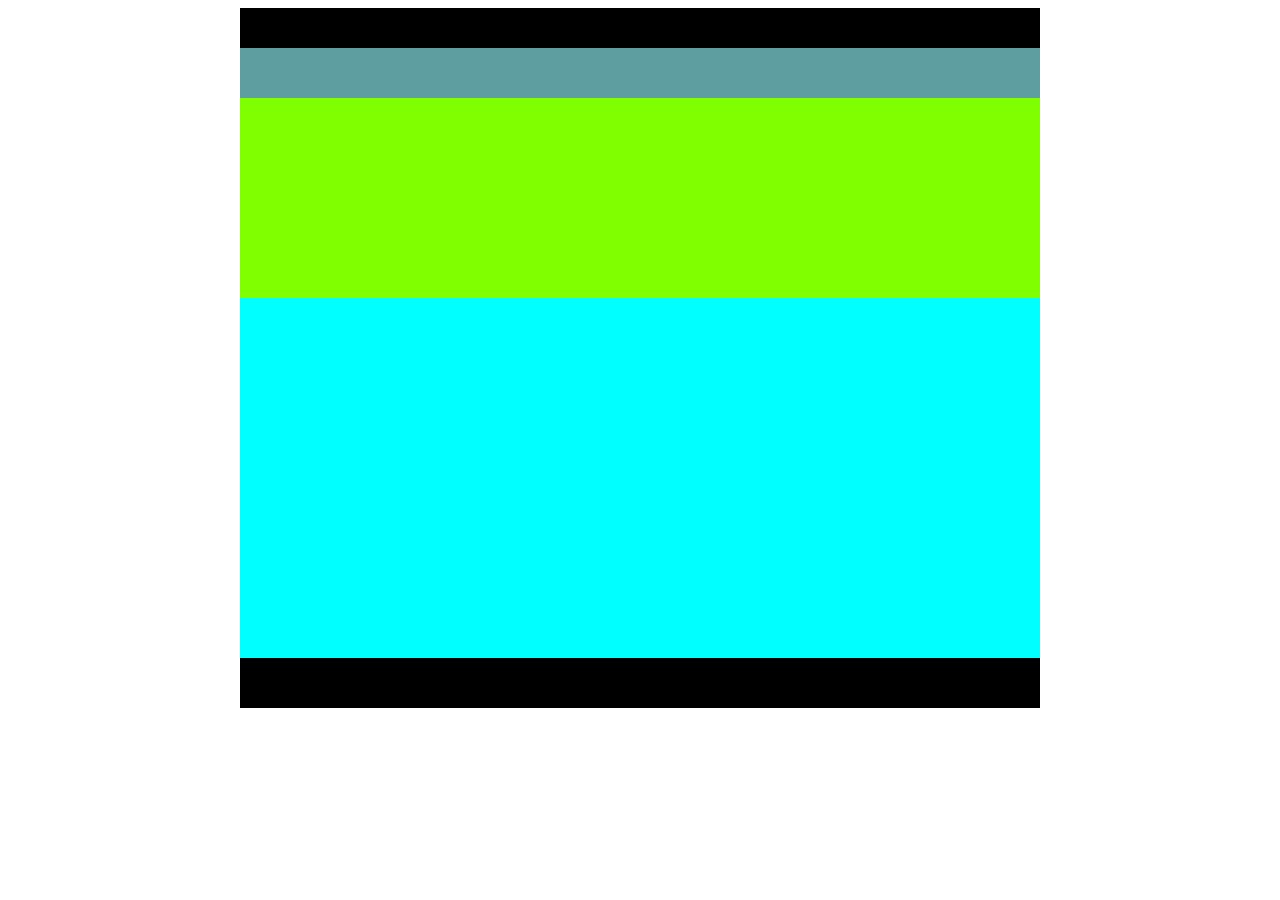
<file: index.html>
<!DOCTYPE html>
<!--[if lt IE 7]>      <html class="no-js lt-ie9 lt-ie8 lt-ie7"> <![endif]-->
<!--[if IE 7]>         <html class="no-js lt-ie9 lt-ie8"> <![endif]-->
<!--[if IE 8]>         <html class="no-js lt-ie9"> <![endif]-->
<!--[if gt IE 8]><!--> <html class="no-js"> <!--<![endif]-->
    <head>
        <meta charset="utf-8">
        <meta http-equiv="X-UA-Compatible" content="IE=edge">
        <title></title>
        <meta name="description" content="">
        <meta name="viewport" content="width=device-width, initial-scale=1">
        <link rel="stylesheet" href="">
    </head>
    <body>
        <!--[if lt IE 7]>
            <p class="browsehappy">You are using an <strong>outdated</strong> browser. Please <a href="#">upgrade your browser</a> to improve your experience.</p>
        <![endif]-->
        <!--main div start here-->
        <div style="width: 800px; height:auto; background-color: brown; margin: 0 auto;">
<!--header div start here-->
<div style="width: 800px; height: 40px; background-color: black;">

</div>
<!--header div end here-->
<!--menubar div start here-->
<div style="width:800px; height: 50px; background-color: cadetblue;">

</div>
<!--menubar div end here-->
<!--banner div start here-->
<div style="width: 800px; height: 200px; background-color: chartreuse;">

</div>
<!--banner div end here -->
<!--body div start here-->
<div style="width: 800px; height: 360px; background-color: cyan;">

</div>
<!--body div end here-->

<!--footer div start here-->
<div style="width: 800px; height: 50px; background-color:black;">

</div>
<!--footer div end here-->
        </div>
        <!--main div end here-->
        <script src="" async defer></script>
    </body>
</html>
</file>
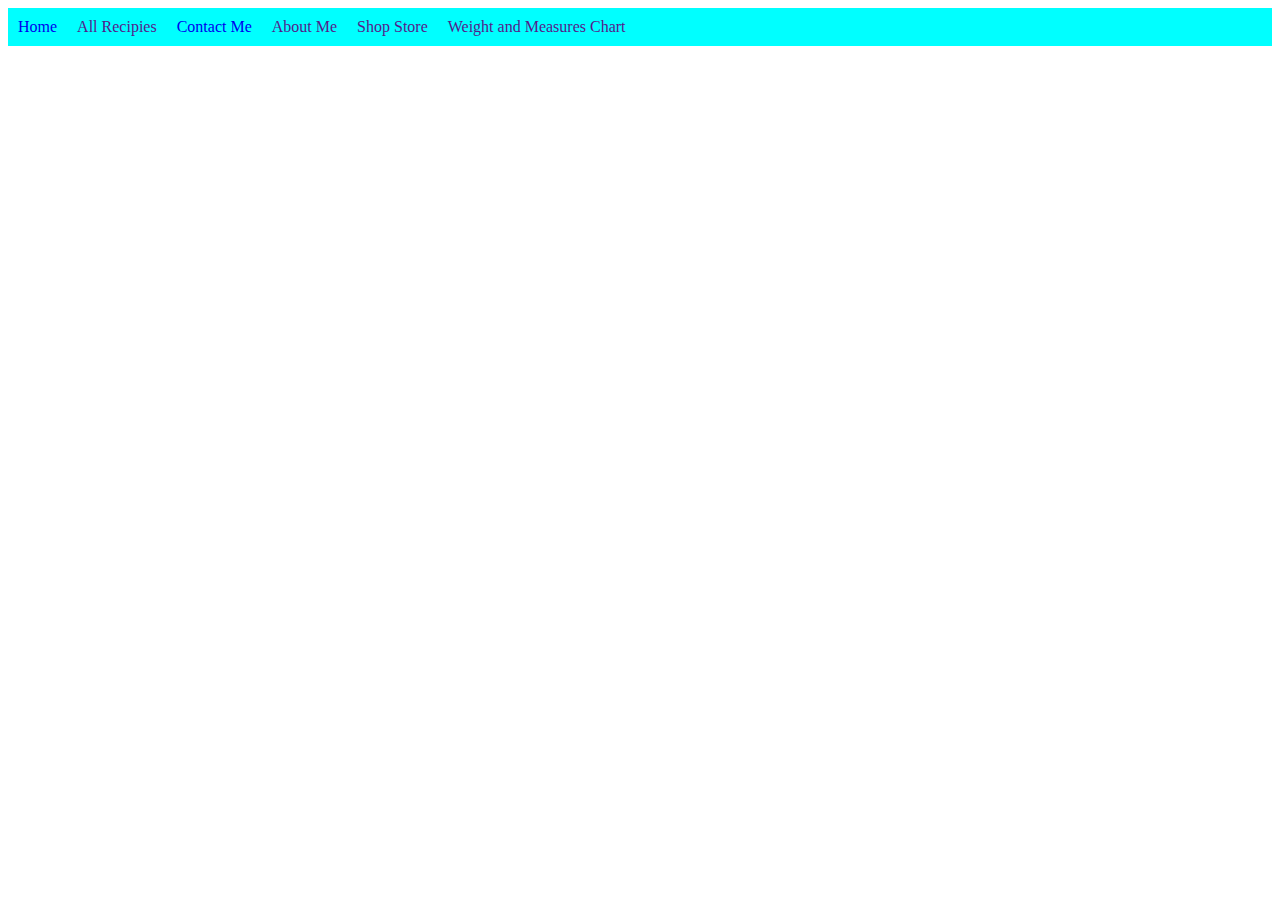
<file: contact.html>
<!DOCTYPE html>
<!--[if lt IE 7]>      <html class="no-js lt-ie9 lt-ie8 lt-ie7"> <![endif]-->
<!--[if IE 7]>         <html class="no-js lt-ie9 lt-ie8"> <![endif]-->
<!--[if IE 8]>         <html class="no-js lt-ie9"> <![endif]-->
<!--[if gt IE 8]><!--> <html class="no-js"> <!--<![endif]-->
    <head>
        <meta charset="utf-8">
        <meta http-equiv="X-UA-Compatible" content="IE=edge">
        <title>contact</title>
        <meta name="description" content="">
        <meta name="viewport" content="width=device-width, initial-scale=1">
        <link rel="stylesheet" href="css/style.css">
    </head>
    <body>
        <!--[if lt IE 7]>
            <p class="browsehappy">You are using an <strong>outdated</strong> browser. Please <a href="#">upgrade your browser</a> to improve your experience.</p>
        <![endif]-->
        <ul>
            <li> <a href="horizontalnavbar.html">Home </a></li>
            <li> <a href="">All Recipies </a></li>
            <li> <a href="contact.html">Contact Me </a></li>
            <li> <a href="">About Me</a></li>
            <li> <a href="">Shop Store </a></li>
            <li> <a href="">Weight and Measures Chart</a></li>
        </ul>
            
        
        <script src="" async defer></script>
    </body>
</html>
</file>
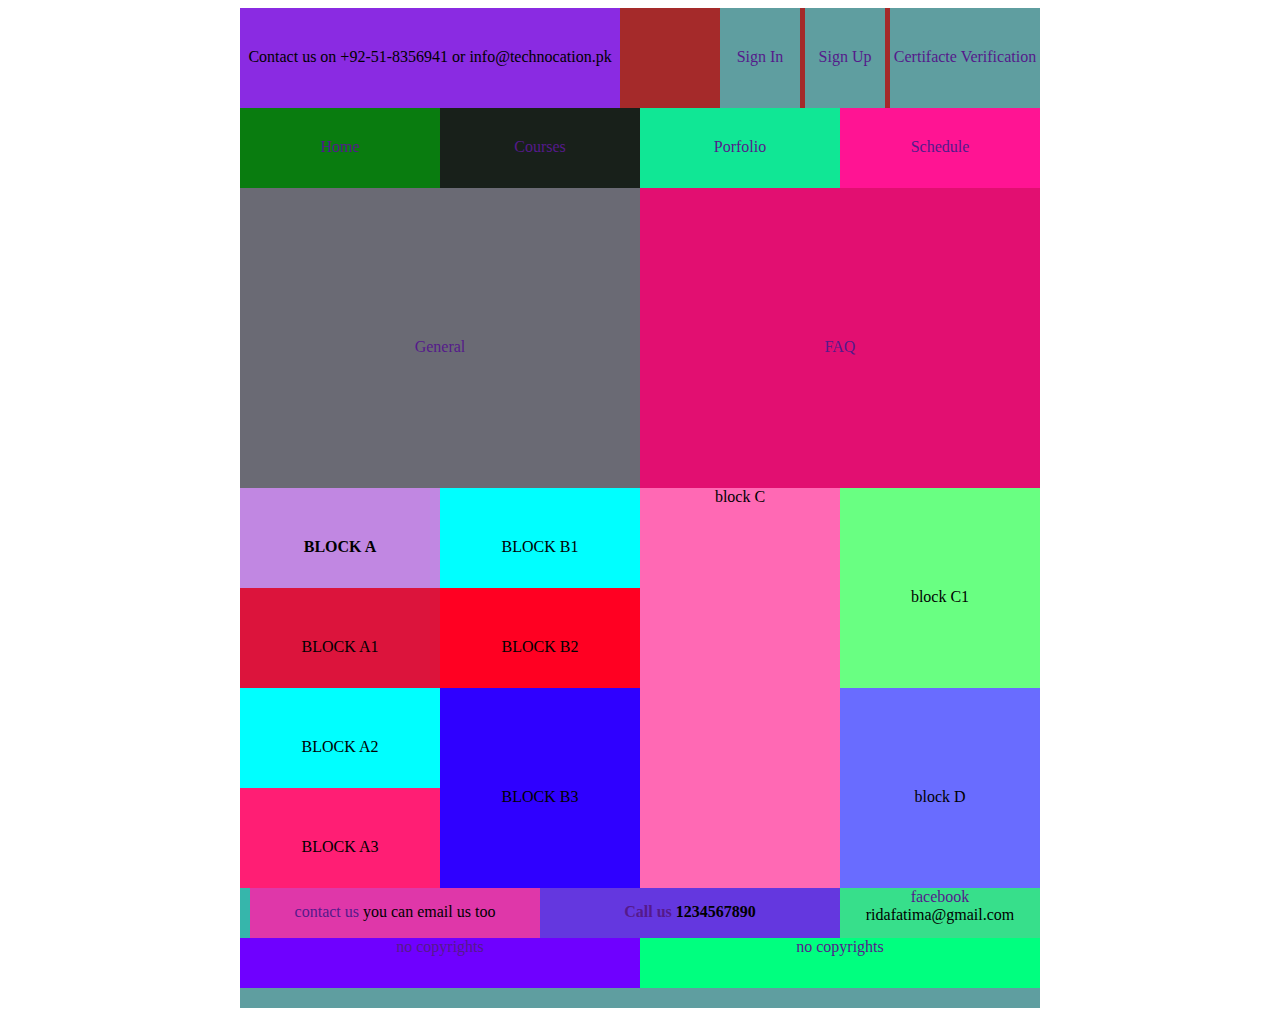
<file: div.html>
<!DOCTYPE html>
<!--[if lt IE 7]>      <html class="no-js lt-ie9 lt-ie8 lt-ie7"> <![endif]-->
<!--[if IE 7]>         <html class="no-js lt-ie9 lt-ie8"> <![endif]-->
<!--[if IE 8]>         <html class="no-js lt-ie9"> <![endif]-->
<!--[if gt IE 8]><!--> <html class="no-js"> <!--<![endif]-->
    <head>
        <meta charset="utf-8">
        <meta http-equiv="X-UA-Compatible" content="IE=edge">
        <title>div</title>
        <meta name="description" content="">
        <meta name="viewport" content="width=device-width, initial-scale=1">
        <link rel="stylesheet" href="">
    </head>
    <body>
        <!--
            div practice
        -->
        <div style="width:800px; height:1000px; background-color: cadetblue; margin: 0 auto;">
        
        <div style="width: 800px; height:100px; background-color: brown ;">
            <div style="width: 380px; height: 60px; background-color: blueviolet; float: left; text-align: center;padding-top: 40px;">
                Contact us on +92-51-8356941 or info@technocation.pk
            </div>
            <div style="width: 80px; height: 60px; text-align: center; padding-top: 40px; background-color:cadetblue; float: left; margin-left: 100px;">
             <a href="" style="text-decoration: none;">Sign In</a>
            </div>
            <div style="width: 80px; height: 60px; text-align: center; padding-top: 40px; background-color:cadetblue; float: left; margin-left: 5px;">
                <a href="" style="text-decoration: none;">Sign Up</a>
               </div>
               <div style="width: 150px; height: 60px; text-align: center; padding-top: 40px; background-color:cadetblue; float: left; margin-left: 5px;">
                <a href="" style="text-decoration: none;">Certifacte Verification</a>
               </div>
           
            
         </div>

         <!--oooooooooooooooooooooooooooooooooo-->
        <div style="width: 800px; height:80px; background-color: rgb(78, 115, 156);">
           
            <div style="width: 200px; height: 50px; background-color: rgb(9, 124, 15); float: left; margin:0; text-align: center; padding-top: 30px;">
                <a href="" style="text-decoration: none;">Home</a>            
            </div>
            <div style="width: 200px; height: 50px; background-color: rgb(24, 32, 26); float: left;text-align: center; margin-left: 0px; padding-top: 30px;"> 
               <a href="" style="text-decoration: none;">Courses </a>
                        </div>
             <div style="width: 200px; height: 50px; background-color: rgb(16, 231, 149); float: left; margin-left: 0px; text-align: center; padding-top: 30px;">
            <a href="" style="text-decoration: none;">Porfolio</a>
            </div>           
             <div style="width: 200px; height: 50px; background-color:deeppink; float:left; margin:0; text-align: center; padding-top: 30px;">  
             <a href="" style="text-decoration: none;">Schedule</a> </div>

        </div>
            
        <!-- //////////////\\\\\\\\\\\\\\\\\\\\\\\//////////////////////////////////////////////////-->
        <div style="width: 800px; height: 300px; margin: 0; ">
        <div style="width: 400px; height: 150px; background-color:rgb(106, 106, 116); padding-top: 150px; text-align: center; float: left;">
            <a href="" style="text-decoration: none;">General</a>  
          </div> 
         <div style="width: 400px; height: 150px; background-color: rgb(226, 15, 113); text-align: center; margin: 0; float: left; padding-top: 150px;">
         <a href="" style="text-decoration: none;">FAQ</a>
        </div>
        </div>
    
         <!-- body--> <div>
         <div style="width: 200px; height: 400px; float: left; text-align: center;"> 
         <div style="width: 200px; height: 50px; background-color: rgb(193, 135, 226); padding-top: 50px; 
         float: left; text-align: center; font-weight: bold;"> BLOCK A</div>
          <div style="width: 200px; height: 50px; background-color: crimson; float: left; padding-top: 50px
          ;">
          BLOCK A1   </div>
          <div style="width: 200px; height: 50px; background-color: cyan; float: left; padding-top: 50px;">
          BLOCK A2
        </div>
         <div style="width: 200px; height: 50px; background-color: rgb(255, 30, 116); float: left; padding-top: 50px;">
          BLOCK A3
        </div>
        </div>
         <!--after body -->        
         <div style="width: 200px; height: 400px; background-color: darkorange; float: left; text-align: center;">
        <div style="width: 200px; height: 50px; padding-top: 50px; background-color: cyan; float: left; text-align: center;">
        BLOCK B1
        </div> 
        <div style="width: 200px; height: 50px; padding-top: 50px; background-color: rgb(255, 0, 34); float:left; text-align: center;">
            BLOCK B2
            </div> 
            <div style="width: 200px; height: 100px; padding-top: 100px; background-color: rgb(47, 0, 255); float:left; text-align: center;">
                BLOCK B3
                </div>      
    </div>      
        <!--bbbbbbbbbbbbbb-->
         <div style="width: 200px; height: 400px; background-color: hotpink; float: left; text-align: center;">
        block C</div>
        
        <div style="width: 200px; height: 100px ; padding-top:100px ; background-color: rgb(105, 255, 130); float: left; text-align: center;">
            block C1</div>
        <div style="width: 200px; height: 100px;padding-top: 100px; background-color: rgb(105, 108, 255); float: left; text-align: center;">
            block D</div>
         </div>
         <!-- footer-->
         <div style="width: 800px; height: 50px; background-color: rgb(54, 182, 171); text-align: center; float:left;">
         <div style="width: 290px; height: 35px; background-color: rgb(223, 55, 169); text-align: center; float:left; text-decoration-color: cornsilk; padding-top: 15px; margin-left: 10px;">
            <a href="" style="text-decoration: none;">contact us</a>
             you can email us too
            </div>
            <div style="width: 300px; height: 35px; background-color: rgb(100, 55, 223); text-align: center; float:left; text-decoration-color: cornsilk; padding-top: 15px; font-weight: bold;">
                <a href="" style="text-decoration: none;">Call us</a>
                 1234567890
                </div>
                <div style="width: 200px; height: 50px; background-color: rgb(55, 223, 139); text-align: center; float:left; text-decoration-color: cornsilk;">
                    <a href="" style="text-decoration: none;">facebook</a>
                    <td> ridafatima@gmail.com</td>
                    </div>
          
            </div>
            <div style="width: 800px; height: 50px; background-color: rgb(212, 223, 55); text-decoration:cyan ; text-align:center; float:left; text-decoration-color: cornsilk;">
                
                <div style="width: 400px; height: 50px; background-color: rgb(111, 0, 255); float: left;"> 
                <a href="" style="text-decoration: none;">no copyrights </a> 
                </div>
              <div style="width: 400px; height: 50px; background-color: springgreen; float: left;">  
              <a href="" style="text-decoration: none;">no copyrights </a>    
              </div>
            </div>
        <script src="" async defer></script>
    </body>
</html>
</file>
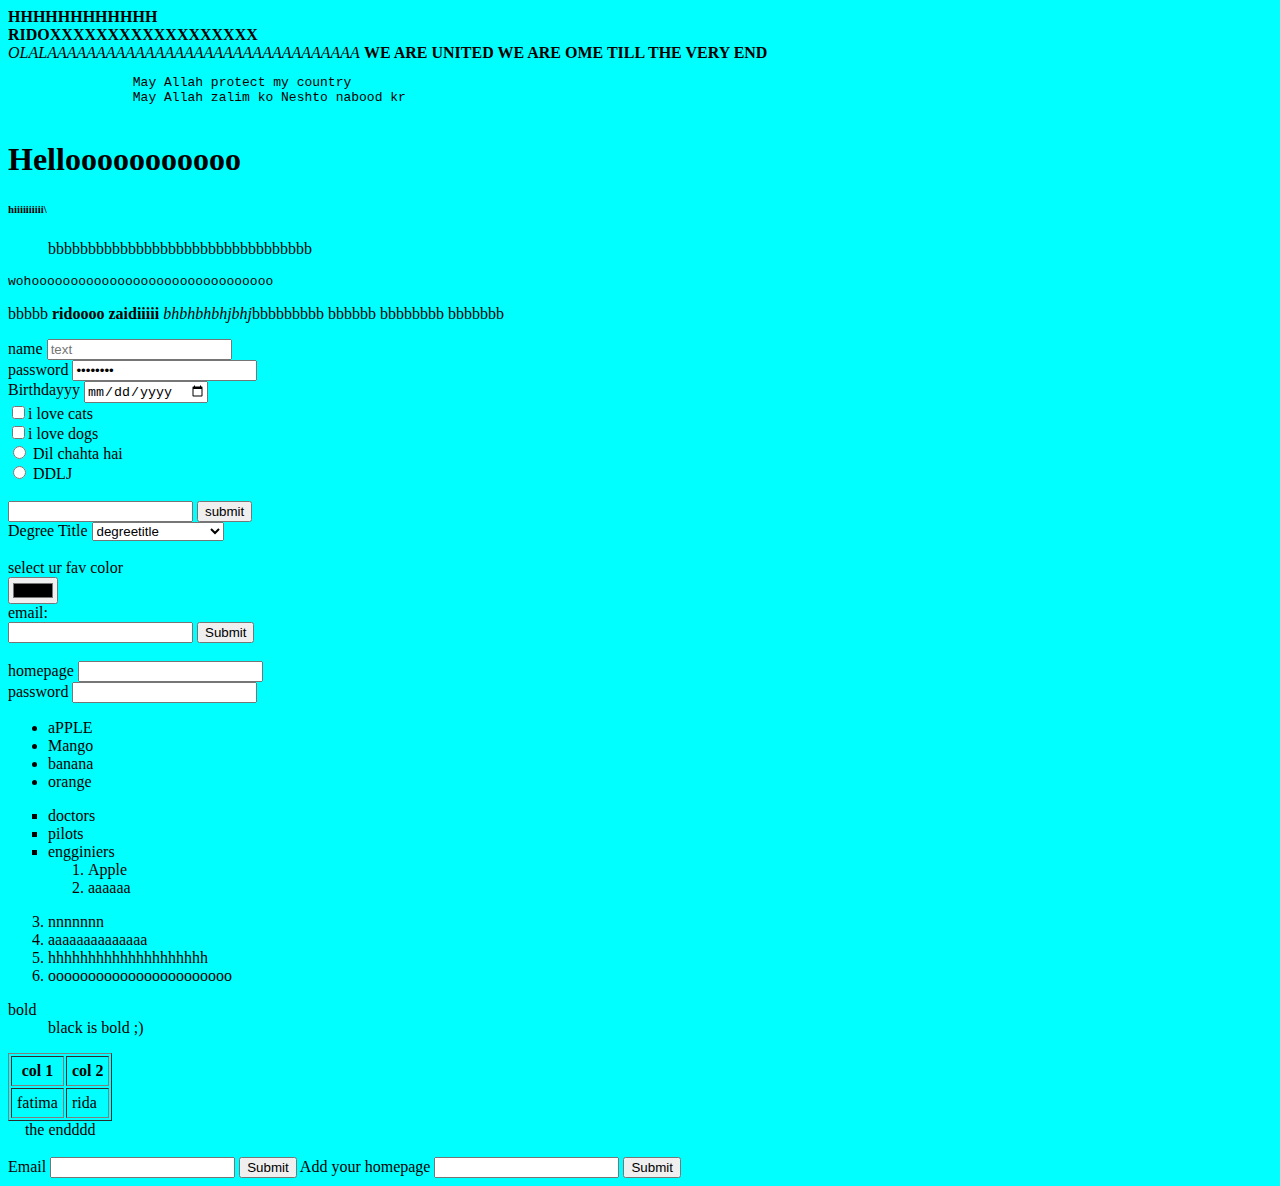
<file: form..html>
<!DOCTYPE html>
<!--[if lt IE 7]>      <html class="no-js lt-ie9 lt-ie8 lt-ie7"> <![endif]-->
<!--[if IE 7]>         <html class="no-js lt-ie9 lt-ie8"> <![endif]-->
<!--[if IE 8]>         <html class="no-js lt-ie9"> <![endif]-->
<!--[if gt IE 8]><!--> <html class="no-js"> <!--<![endif]-->
    <head>
        <meta charset="utf-8">
        <meta http-equiv="X-UA-Compatible" content="IE=edge">
        <title>FORM</title>
        <meta name="description" content="">
        <meta name="viewport" content="width=device-width, initial-scale=1">
        <link rel="stylesheet" href="">
    </head>
    <body bgcolor="00ffff">
        <form>
            <B> HHHHHHHHHHHH</B>
            <BR>
                <strong> RIDOXXXXXXXXXXXXXXXXXX </strong>
                <BR>
            <EM> OLALAAAAAAAAAAAAAAAAAAAAAAAAAAAAAAAA</EM>
            <strong>
                WE ARE UNITED
                WE ARE OME TILL THE VERY END
            </strong>
            <pre>
                May Allah protect my country
                May Allah zalim ko Neshto nabood kr
            </pre>
            <h1>Hellooooooooooo</h1>
            <h6>hiiiiiiiiii\</h6>
            <ul>bbbbbbbbbbbbbbbbbbbbbbbbbbbbbbbbb</ul>
            <pre>wohooooooooooooooooooooooooooooooo</pre>
            <p>bbbbb <B>ridoooo zaidiiiii</B> <i>bhbhbhbhjbhj</i>bbbbbbbbb bbbbbb bbbbbbbb bbbbbbb </p>
            <label for="name">name</label>
            <input type="text"  placeholder="text">
            <br>
            <label for="password" value="text">password</label>
            <input type="password" value="password"> 
            
            <br>
            Birthdayyy
            <input type="date" name="bday">
            <br>
            <input type="checkbox" name="pets" value="pets">i love cats <br>
            <input type="checkbox" name="pets" value="pets">i love dogs <br>
            <input type="radio" name="movies" value="movies"> Dil chahta hai <br>
            <input type="radio" name="movies" value="movies"> DDLJ       <br>    
           
           <br> <input type="text" name="Username" required>
            <input type="submit" value="submit">

            <br>
            <label for="degree  title">Degree Title</label>
            <select name="degreetitle">
             <option value="degree"> degreetitle</option>
            <option value="Computer Science">Computer Science</option>
            <option value="Data Science">Data Science</option>
            <option value="Maths">Maths</option> 
        </select>
            <br>
           <br>
           <label>select ur fav color</label>  
           <br>
            <input type="color" name="favvv color" placeholder="fav color">
            <br>
            email: <br>
            <input type="email"name="email" maxlength="10">
            <input type="submit" name="submit">
<br> <br>
             homepage
             <input type="url" name="homepage" maxlength="40">

           
            <br>
            password
            <input type="text" type="password"> 
          <ul>
              <li>aPPLE</li>
              <LI> Mango</LI>
              <li>banana</li>
              <li>orange</li>
          </ul>



          <ul type="square">
              <li>doctors</li>
              <li>pilots</li>
              <li>engginiers</li>
 
              <ol>
                  <li>
                      Apple
                  </li>
                  <li> aaaaaa</li>
              </ol>

          </ul>
          <ol list="a" start="3">
   
                <li>nnnnnnn</li>
              <li>aaaaaaaaaaaaaa</li>
              <li>hhhhhhhhhhhhhhhhhhhh</li>
              <li>ooooooooooooooooooooooo</li>
               </ol>


               <DL>
                   <DT>bold</DT>
                   <dd>black is bold ;)</dd>
               </DL>
        </form>
        <table border="1" cellpadding=5>
            
        <caption align="bottom">the endddd</caption>
            <tr>
                <th>col 1</th>
            
               <th>col 2</th> 
            </tr>
          <tr>
              <td>fatima</td>
      
            <td>rida </td>
          </tr>
        </table>
    </br>
        Email 
            <input type="email" name="email">
            <input type="submit">
</b>

        Add your homepage
        <input type="url" name="homepage">
        <input type="submit">
        
    </body>
</html>
</file>
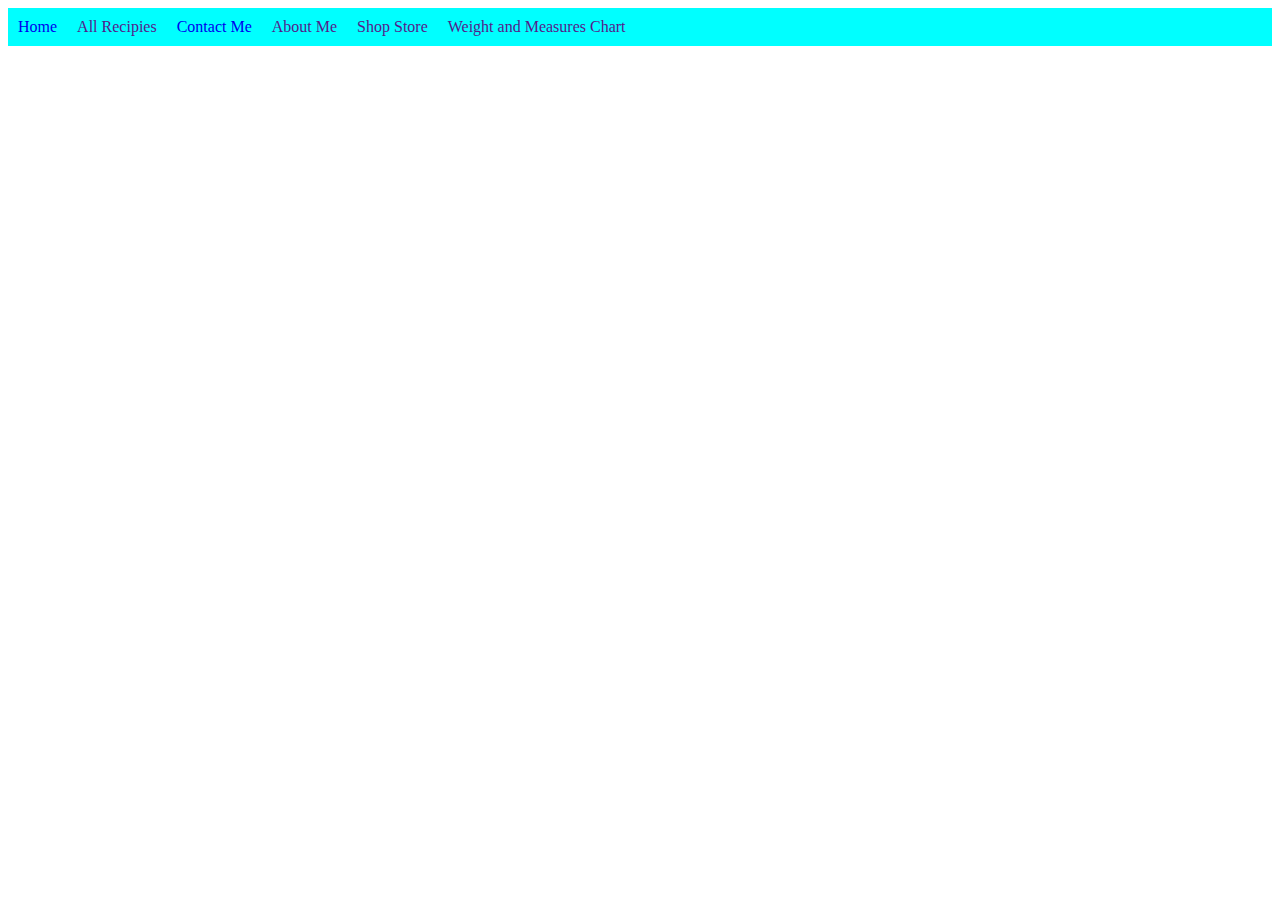
<file: horizontalnavbar.html>
<!DOCTYPE html>
<!--[if lt IE 7]>      <html class="no-js lt-ie9 lt-ie8 lt-ie7"> <![endif]-->
<!--[if IE 7]>         <html class="no-js lt-ie9 lt-ie8"> <![endif]-->
<!--[if IE 8]>         <html class="no-js lt-ie9"> <![endif]-->
<!--[if gt IE 8]><!--> <html class="no-js"> <!--<![endif]-->
    <head>
        <meta charset="utf-8">
        <meta http-equiv="X-UA-Compatible" content="IE=edge">
        <title></title>
        <meta name="description" content="">
        <meta name="viewport" content="width=device-width, initial-scale=1">
        <link rel="stylesheet" href="css/style.css">
    </head>
    <body>
    
    <!-- navigation bar -->
    <ul>
        <li> <a href="horizontalnavbar.html">Home </a></li>
        <li> <a href="">All Recipies </a></li>
        <li> <a href="contact.html">Contact Me </a></li>
        <li> <a href="">About Me</a></li>
        <li> <a href="">Shop Store </a></li>
        <li> <a href="">Weight and Measures Chart</a></li>
    </ul>
        
        <script src="" async defer></script>
    </body>
</html>
</file>
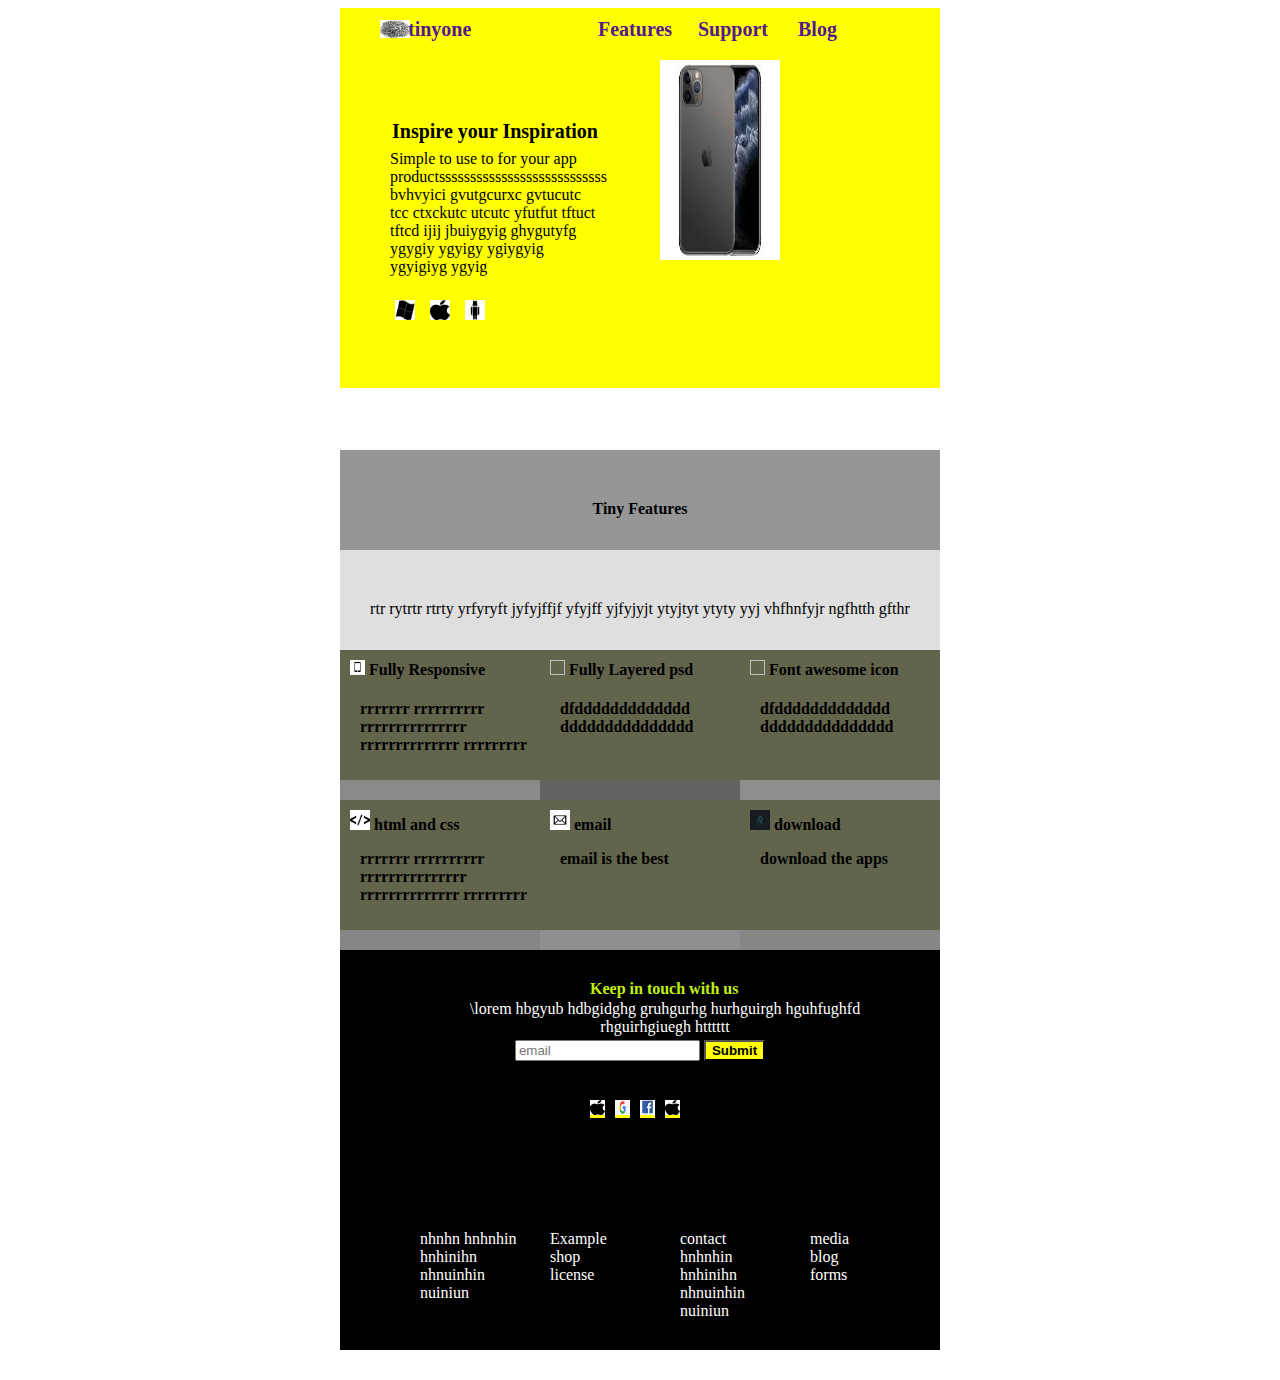
<file: project.html>
<!DOCTYPE html>
<!--[if lt IE 7]>      <html class="no-js lt-ie9 lt-ie8 lt-ie7"> <![endif]-->
<!--[if IE 7]>         <html class="no-js lt-ie9 lt-ie8"> <![endif]-->
<!--[if IE 8]>         <html class="no-js lt-ie9"> <![endif]-->
<!--[if gt IE 8]>      <html class="no-js"> <!--<![endif]-->
<html>
    <head>
        <meta charset="utf-8">
        <meta http-equiv="X-UA-Compatible" content="IE=edge">
        <title></title>
        <meta name="description" content="">
        <meta name="viewport" content="width=device-width, initial-scale=1">
        <link rel="stylesheet" href="">
    </head>
    <body>
        <div style="height: 400px; width: 600px; margin:0 auto;">
        <div style="height: 380px; width: 600px; background-color: yellow;">
        <!-- header-->
        <div style="height: 30px; width: 600px; ">
            
            <div style="height: 30px; width: 600px;"> 
        <div style="height: 30px; width: 18px; padding-left: 40px; float: left; margin-top: 12px; ">
           <img src="images/thumb.jpg" width="30" height="18">
        
        </div>
        <div style="height: 20px; padding-top: 10px; width: 30px; font-size: 20px; font-weight: bold; padding-left: 10px; float: left;">
          <a href="" style="text-decoration:none;">tinyone</a> 
        
        </div>
        <div style="height: 20px; padding-top: 10px; width: 30px; font-size: 20px; font-weight: bold; padding-left: 160px; float: left;">
            <a href="" style="text-decoration:none;">Features</a> 

            
        </div>
        <div style="height: 20px; padding-top: 10px; width: 30px; font-size: 20px; font-weight: bold; padding-left: 70px; float: left;">
            <a href="" style="text-decoration:none;">Support</a> 

            
        </div>
        <div style="height: 20px; padding-top: 10px; width: 30px; font-size: 20px; font-weight: bold; padding-left: 70px; float: left;">
            <a href="" style="text-decoration:none;">Blog</a> 

            
        </div>
        </div>
        <!-- BODYYYYYYYYYYYYYYYY-->
        <div style="height: 400px;float: left; width: 600px; margin: 0 auto;">
            <div style="height: 400px; width: 300px; float: left;">

        <div style="height: 20px; padding-top: 70px;font-size:  20px;text-align: center; width: 210px;font-weight: bold; background-color: yellow; padding-left: 50px;">
            Inspire your Inspiration
        </div>
        <div style="height: 150px; float: left; 
        padding-top: 10px ; width: 210px; padding-left: 50px; margin-right: 30px;">
       Simple to use to for your app productsssssssssssssssssssssssssss bvhvyici gvutgcurxc gvtucutc tcc
       ctxckutc
       utcutc
       yfutfut tftuct tftcd
       
       ijij jbuiygyig ghygutyfg ygygiy ygyigy ygiygyig ygyigiyg ygyig
        </div> 
        <div style="height: 20px; float:left ; width: 210px;float: left;
         padding-left: 50px; margin-right: 30px;">
         <div style="height: 20px; float:left ; width: 30px;float: left; margin-left: 5px;">   
        <img src="images/window.png" width="20px" height="20px">
        </div>
        <div style="height: 20px; float:left ; width: 30px;float: left; margin-left: 5px;">   

        <img src="images/apple.png" width="20px" height="20px"> </div>
        <div style="height: 20px; float:left ; width: 30px;float: left; margin-left: 5px;">   

        <img src="images/android.png" width="20px" height="20px">
        </div>
        </div>
        </div>
        <div style="height: 400px; width: 300px; float: left;">
        <div style="height: 120px; padding-top: 10px; width: 250px; padding-left: 20px; margin-right: 10px; float: left;">
        <img src="images/mobile.jpg" width="120px" height="200px"> 
    </div>
    </div>
    </div> 
    </div>   
   <!--next tast-->

   <div style="height: 500px; width: 600px; float: left; margin:0 auto; background-color: rgb(223, 223, 223);">
    <div style="height: 50px; padding-top: 50px; width: 600px; float: left; font-weight: bold; text-align: center; margin:0 auto; background-color: rgb(150, 150, 151);">

      Tiny Features
    </div>
<div style="height: 50px; padding-top: 50px; width: 600px; text-align: center; float: left; margin:0 auto;">
rtr rytrtr rtrty yrfyryft jyfyjffjf yfyjff yjfyjyjt ytyjtyt ytyty yyj vhfhnfyjr ngfhtth gfthr
</div>
<div style="height: 400px; width: 600px;">
    <div style="height: 300px; width: 200px; float: left; margin:0 auto; background-color: rgb(135, 139, 137);">
        <div style="height: 150px; width: 200px; float: left; margin:0 auto; background-color: rgb(138, 138, 136);">

            <div style="height: 30px;  padding-top: 10px; padding-left: 10px; width: 190px; font-weight: bold; float: left; margin:0 auto; background-color: rgb(98, 100, 76);">

        <img src="images/mobile logo.png" width="15px" height="15px">
        Fully Responsive
        </div>
        <div style="height: 80px;  padding-top: 10px; padding-left: 20px; width: 180px; font-weight: bold; float: left; margin:0 auto; background-color: rgb(98, 100, 76);">

           rrrrrrr rrrrrrrrrr rrrrrrrrrrrrrrr rrrrrrrrrrrrrr rrrrrrrrr
            </div>
    </div>
    
    <div style="height: 150px; width: 200px; float: left; margin:0 auto; background-color: rgb(134, 134, 134);">
     
        <div style="height: 30px;  padding-top: 10px; padding-left: 10px; width: 190px; font-weight: bold; float: left; margin:0 auto; background-color: rgb(98, 100, 76);">

            <img src="images/html.png" width="20px" height="20px">
            html and css
            </div>
            <div style="height: 80px;  padding-top: 10px; padding-left: 20px; width: 180px; font-weight: bold; float: left; margin:0 auto; background-color: rgb(98, 100, 76);">
    
               rrrrrrr rrrrrrrrrr rrrrrrrrrrrrrrr rrrrrrrrrrrrrr rrrrrrrrr
                </div>
    </div> 
    </div>
    <!--zzzzzzzzzzzzzzzzzz-->
        <div style="height: 300px; width: 200px; float: left; margin:0 auto; background-color: rgb(110, 114, 109);">
            <div style="height: 150px; width: 200px; float: left; margin:0 auto; background-color: rgb(98, 100, 97);">
                <div style="height: 30px;  padding-top: 10px; padding-left: 10px; width: 190px; font-weight: bold; float: left; margin:0 auto; background-color: rgb(98, 100, 76);">

                <img srs="images/android.html" width="15px" height="15px">
            
            Fully Layered psd
            </div>
            <div style="height: 80px;  padding-top: 10px; padding-left: 20px; width: 180px; font-weight: bold; float: left; margin:0 auto; background-color: rgb(98, 100, 76);">
                dfddddddddddddd ddddddddddddddd 
            </div>
        </div>
        
         <!--zzzzzzzzzzzzzzzzzz-->
         
        <!--hhhhhhhhhhhhhhhhhhhhhhhhhhhhh-->
        <div style="height: 150px; width: 200px; float: left; margin:0 auto; background-color: rgb(143, 142, 145);">
     
            <div style="height: 30px; float: left;  padding-top: 10px; padding-left: 10px; width: 190px; font-weight: bold; float: left; margin:0 auto; background-color: rgb(98, 100, 76);">
    
                <img src="images/email.png" width="20px" height="20px">
                email
                </div>
                <div style="height: 80px;float: left;  padding-top: 10px; padding-left: 20px; width: 180px; font-weight: bold; float: left; margin:0 auto; background-color: rgb(98, 100, 76);">
        
email is the best                     </div>
                    </div>
        </div> 
        <!--gggg-->
        <div style="height: 300px; width: 200px; float: left; margin:0 auto; background-color: rgb(134, 136, 133);">
            <div style="height: 150px; width: 200px; float: left; margin:0 auto; background-color: rgb(140, 143, 139);">
                <div style="height: 30px;  padding-top: 10px; padding-left: 10px; width: 190px; font-weight: bold; float: left; margin:0 auto; background-color: rgb(98, 100, 76);">

                <img srs="images/font awesome icon.png" width="15px" height="15px">
            
            Font awesome icon
            </div>
            <div style="height: 80px;  padding-top: 10px; padding-left: 20px; width: 180px; font-weight: bold; float: left; margin:0 auto; background-color: rgb(98, 100, 76);">
                dfddddddddddddd ddddddddddddddd 
            </div>
        </div>
        
         <!--zzzzzzzzzzzzzzzzzz-->
         
        <!--hhhhhhhhhhhhhhhhhhhhhhhhhhhhh-->
        <div style="height: 150px; width: 200px; float: left; margin:0 auto; ;">
     
            <div style="height: 30px; float: left;  padding-top: 10px; padding-left: 10px; width: 190px; font-weight: bold; float: left; margin:0 auto; background-color: rgb(98, 100, 76);">
    
                <img src="images/download.jpg" width="20px" height="20px">
                download
                </div>
                <div style="height: 80px;float: left;  padding-top: 10px; padding-left: 20px; width: 180px; font-weight: bold; float: left; margin:0 auto; background-color: rgb(98, 100, 76);">
        
download the apps                      </div>
                    </div>
        </div> 
        </div>
        </div>
    </div>
    <!--newww taskkkkkkkkkkkkkkk-->
    <div style="height: 400px;float: left; width: 600px; margin: 0 auto; background-color: black;">
        <div style="height: 20px; padding: top 20px;float: left; padding-left: 250px; width: 400px; margin: 0 auto;color: rgb(192, 241, 14); font-weight: bold; padding-top: 30px;">
       Keep in touch with us
</div>
<div style="height: 30px; ;text-align: center; padding-left: 50px;color: white; width: 400px; margin: 0 auto;  padding-top: 10px;">
   \lorem hbgyub hdbgidghg gruhgurhg hurhguirgh hguhfughfd rhguirhgiuegh htttttt
</div>
<div style="height: 30px; ;text-align: center;float: left; padding-left: 100px;color: white; width: 400px; margin: 0 auto;  padding-top: 40px;">
 <form>
    <input type="email" id="email" name="email" placeholder="email">
 

 <input type="submit"; style="background-color: yellow; font-weight: bold;">
</form>    


</div>
<div style="height: 30px; ;margin-left :10px; float: left;  width: 200px; margin: 0 auto; padding-left: 250px; padding-top: 30px;">
<div style="height: 18px; margin-right: 10px; float: left; background-color: yellow;">
<img src="images/apple.png" width="15px" height="15px">
</div>
<div style="height: 18px; margin-right: 10px; float: left; background-color: yellow;">

<img src="images/GOOGLE.png" width="15px" height="15px">
</div>
<div style="height: 18px; margin-right: 10px; float: left; background-color: yellow;">

<img src="images/F.jpg" width="15px" height="15px">
</div>
<div style="height: 18px; margin-right: 10px; float: left; background-color: yellow;">

<img src="images/apple.png" width="15px" height="15px">    
</div>
</div>
<!-- lastttttttttttttttt pic-->
<div style="height: 150px; padding-top: 50px;  float: left; padding-left: 50px;  width: 550px; margin: 0 auto; color: white;">
    <div style="height: 150px; padding-top: 50px;  float: left; padding-left: 30px;  width: 110px; margin: 0 auto; color: white;">
nhnhn hnhnhin hnhinihn nhnuinhin nuiniun
</div>
<div style="height: 100px; padding-top: 50px ; float: left; padding-left: 20px;  width: 110px; margin: 0 auto; color: white;">
    Example </br>
    shop </br>license
    </div>
    <div style="height: 100px; padding-top: 50px  ; float: left; padding-left: 20px;  width: 110px; margin: 0 auto; color: white;">
        contact </br> hnhnhin hnhinihn nhnuinhin nuiniun
        </div>
        <div style="height: 100px; padding-top: 50px ; float: left; padding-left: 20px;  width: 110px; margin: 0 auto; color: white;">
media </br>
blog</br>
forms </br>            </div>
</div>
<script src="" async defer></script>
    </body>
</html>
</file>
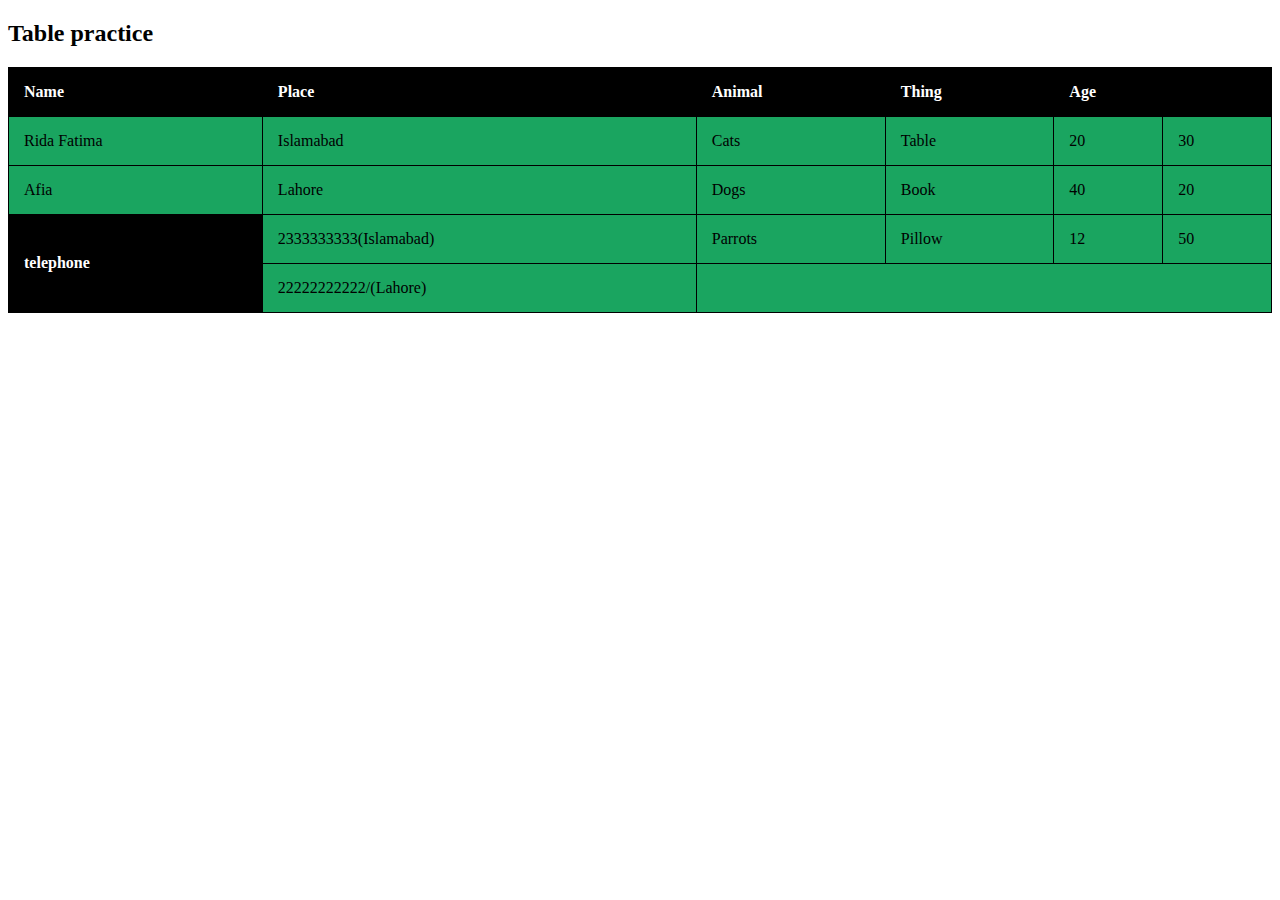
<file: table.html>
<!DOCTYPE html>
<!--[if lt IE 7]>      <html class="no-js lt-ie9 lt-ie8 lt-ie7"> <![endif]-->
<!--[if IE 7]>         <html class="no-js lt-ie9 lt-ie8"> <![endif]-->
<!--[if IE 8]>         <html class="no-js lt-ie9"> <![endif]-->
<!--[if gt IE 8]><!--> <html class="no-js"> <!--<![endif]-->
    <head>
        <meta charset="utf-8">
        <meta http-equiv="X-UA-Compatible" content="IE=edge">
        <title>html tables</title>
        <meta name="description" content="">
        <meta name="viewport" content="width=device-width, initial-scale=1">
        <link rel="stylesheet" href="">

        <style>
            table,th,td{
                border: 1px solid black;
                border-collapse: collapse;
                
            }
             
            table#ridox{
                border-spacing: 15px;
                background-color:rgb(26, 165, 96);
                width: 100%;
            }
            table#ridox th{
            color: white;
            background-color: black;
            }
            th,td{
                padding: 15px;
            }
            th{
                text-align: left;
            }
        </style>
    </head>
    <body>
        <!-- HTML table-->
        
        <h2> Table practice</h2>

        <table id="ridox"  style="width:100%">
         
           <tr>
               <th>Name</th>
               <th>Place</th>
               <th>Animal</th>
               <th>Thing</th>
                <th colspan="2">
                    Age</th>
                    
           </tr>
           
           <tr>
               <td>Rida Fatima</td>
               <td>Islamabad</td>
               <td>Cats</td>
               <td>Table</td>
               <td>20</td>
               <td>30</td>
            </tr>
            <tr>
                <td>Afia</td>
                <td>Lahore</td>
                <td>Dogs</td>
                <td>Book</td>
                <td>40</td>
                <td>20</td>
                
            </tr>
            <tr>
                <th rowspan="2">
                    telephone
                </th>
                <td>2333333333(Islamabad)</td>
                <td>Parrots</td>
                <td>Pillow</td>
                <td>12</td>
                <td>50</td>

            </tr>
            <tr>
                <td>22222222222/(Lahore)</td>
            </tr>
            
        </table>
        
    </body>
</html>
</file>
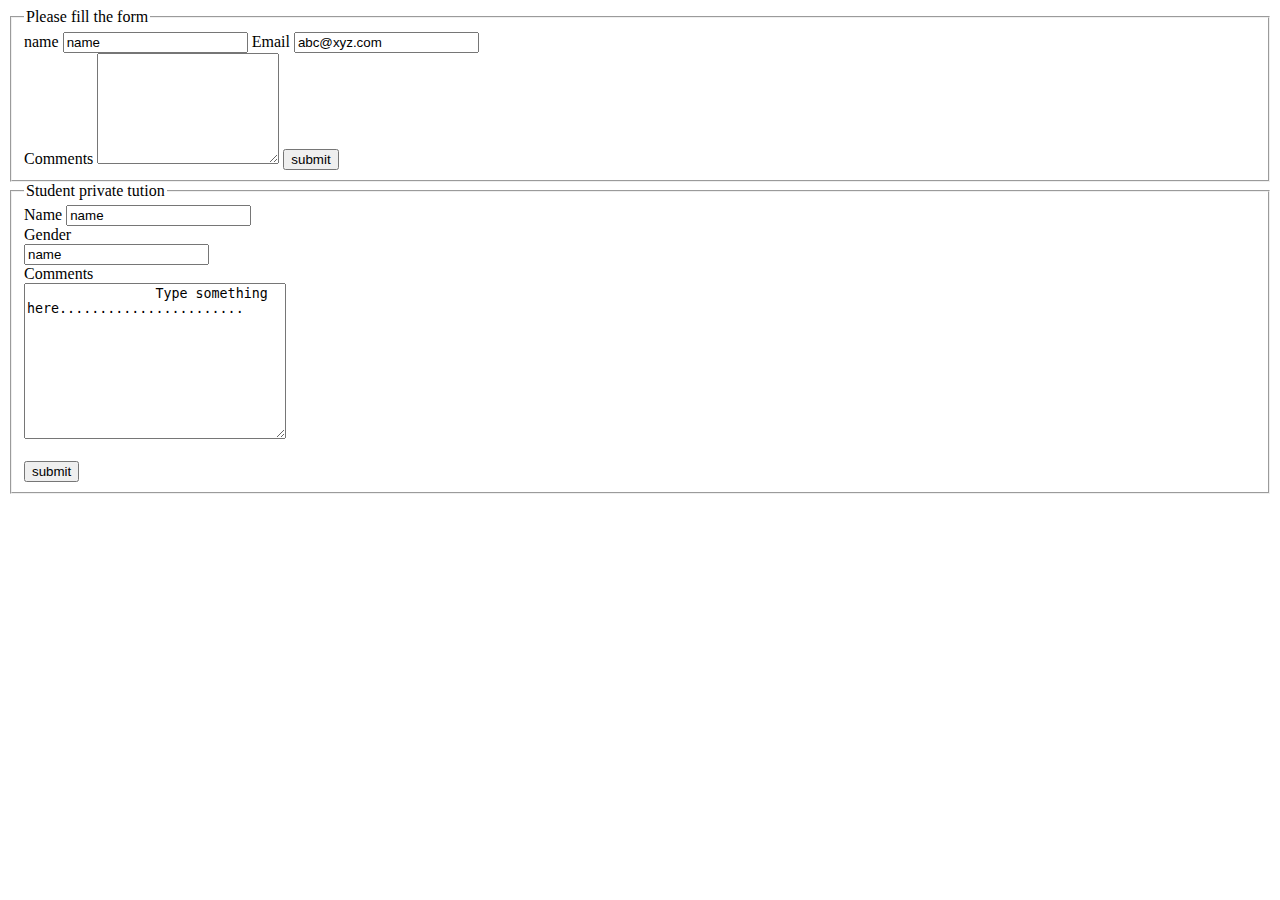
<file: table2.html>
<!DOCTYPE html>
<!--[if lt IE 7]>      <html class="no-js lt-ie9 lt-ie8 lt-ie7"> <![endif]-->
<!--[if IE 7]>         <html class="no-js lt-ie9 lt-ie8"> <![endif]-->
<!--[if IE 8]>         <html class="no-js lt-ie9"> <![endif]-->
<!--[if gt IE 8]><!--> <html class="no-js"> <!--<![endif]-->
    <head>
        <meta charset="utf-8">
        <meta http-equiv="X-UA-Compatible" content="IE=edge">
        <title>table 2</title>
        <meta name="description" content="">
        <meta name="viewport" content="width=device-width, initial-scale=1">
        <link rel="stylesheet" href="">
    </head>
    <body>
        <!-- table 2-->
        
        <fieldset>
            <legend>Please fill the form</legend>

            <label for="Name"> name</label>
            <input type="text" name="name" value="name">
            <label for="Email">Email</label>
            <input type="email" name="email" value="abc@xyz.com">
            <br>
            <label for="comments">Comments</label>
            <textarea name="comments" cols="20" rows="7">

            </textarea>
            <input type="submit" value="submit">

        </fieldset>    
        <fieldset>
           <legend>Student private tution </legend>
           <label for="Name">Name</label>
           <input type="text" name="name" value="name">
           <br>
           <label for="Gender">Gender</label>
           <br> 
           <input type="gender" name="gender" value="name">
           
           <br>
            <label for="comments">Comments</label>
            
            <br>
            <textarea name="comments" cols="30" rows="10">
                Type something here.......................
            </textarea>
            <br><br>
          <input type="submit" value="submit">
        </fieldset>    
    </body>
</html>
</file>
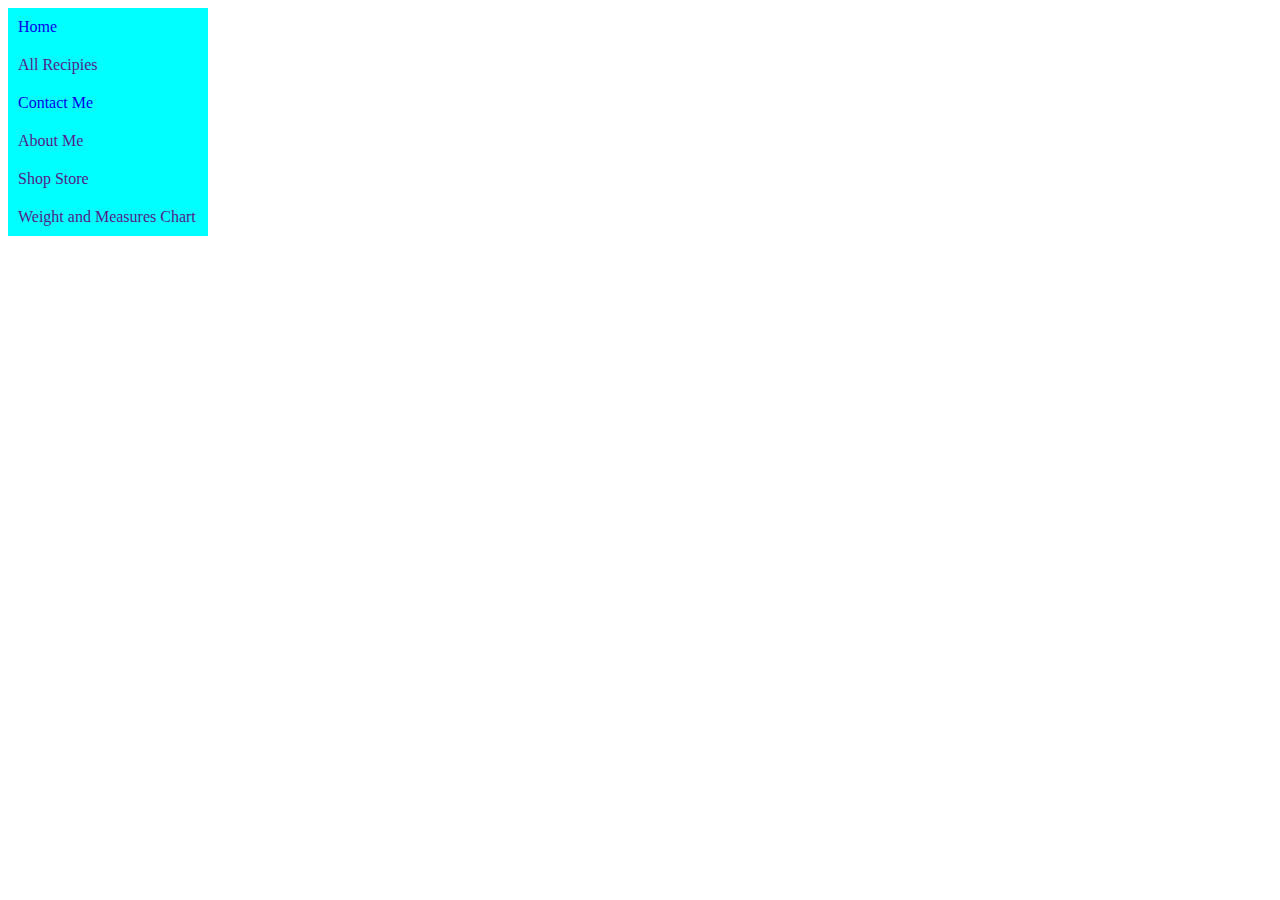
<file: verticlebar.html>
<!DOCTYPE html>
<!--[if lt IE 7]>      <html class="no-js lt-ie9 lt-ie8 lt-ie7"> <![endif]-->
<!--[if IE 7]>         <html class="no-js lt-ie9 lt-ie8"> <![endif]-->
<!--[if IE 8]>         <html class="no-js lt-ie9"> <![endif]-->
<!--[if gt IE 8]><!--> <html class="no-js"> <!--<![endif]-->
    <head>
        <meta charset="utf-8">
        <meta http-equiv="X-UA-Compatible" content="IE=edge">
        <title></title>
        <meta name="description" content="">
        <meta name="viewport" content="width=device-width, initial-scale=1">
        <link rel="stylesheet" href="css/verticlecss.css">
    </head>
    <body>
        
    
    <!-- navigation bar -->
    <ul>
        <li> <a href="horizontalnavbar.html">Home </a></li>
        <li> <a href="">All Recipies </a></li>
        <li> <a href="contact.html">Contact Me </a></li>
        <li> <a href="">About Me</a></li>
        <li> <a href="">Shop Store </a></li>
        <li> <a href="">Weight and Measures Chart</a></li>
    </ul>
        
        <script src="" async defer></script>
    </body>
</html>
</file>
<file: css/style.css>
ul{
    list-style-type: none;
    background-color: aqua;
    overflow: hidden;
    margin: 0;
    padding: 0;
}
li{

    float: left;
}

li a{
    text-decoration: none;
    
    padding: 10px;
    display: block;
}
li a:hover{
    background-color: rgb(228, 115, 115); text-decoration: black;

}
</file>
<file: css/verticlecss.css>
ul{
    list-style-type: none;
    background-color: aqua;
    overflow: hidden;
    margin: 0px;
    padding: 0;
    width: 200px;
}


li a{
    text-decoration: none;
    
    padding: 10px;
    display: block;
}
li a:hover{
    background-color: rgb(245, 57, 57); text-decoration: black;

}
</file>
